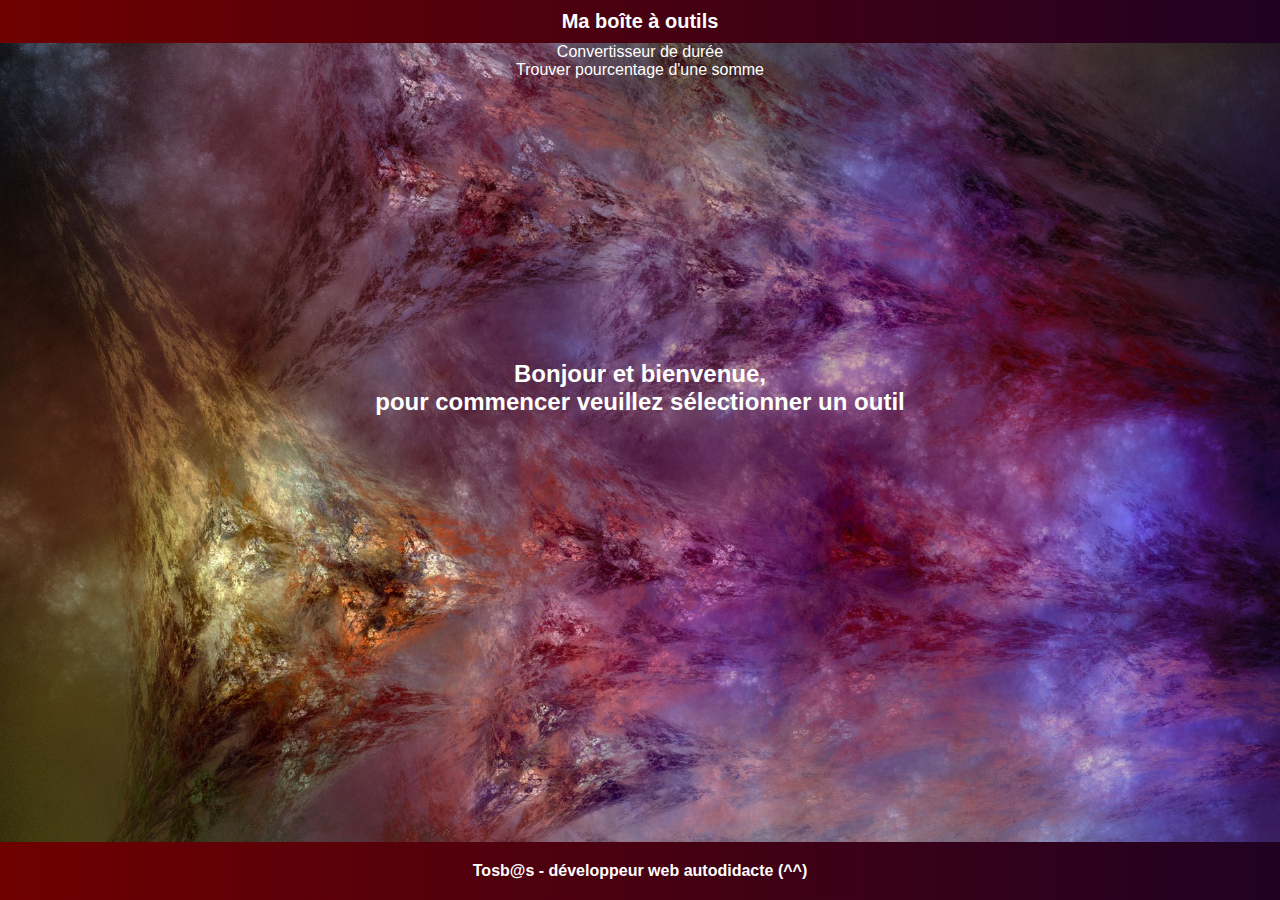
<file: index.html>
<!DOCTYPE html>
<html lang="en">
<head>
    <meta charset="UTF-8">
    <meta http-equiv="X-UA-Compatible" content="IE=edge">
    <meta name="viewport" content="width=device-width, initial-scale=1.0">
    <link rel="stylesheet" href="style.css">
    <title>Accueil</title>
</head>
<body>
    
    <h1>Ma boîte à outils</h1>

    <div id="menu">

        <a href="convertir.html">Convertisseur de durée</a>
        <a href="calcule.html">Trouver pourcentage d'une somme</a>

    </div>

    <h2>Bonjour et bienvenue, <br> pour commencer veuillez sélectionner un outil</h2>

    <footer id="footer">Tosb@s - développeur web autodidacte (^^)</footer>

<!--
        .########..#######...######..########.....###.....######.
        ....##....##.....##.##....##.##.....##...##.##...##....##
        ....##....##.....##.##.......##.....##..##...##..##......
        ....##....##.....##..######..########..##.....##..######.
        ....##....##.....##.......##.##.....##.#########.......##
        ....##....##.....##.##....##.##.....##.##.....##.##....##
        ....##.....#######...######..########..##.....##..######.
-->
</body>
</html>
</file>
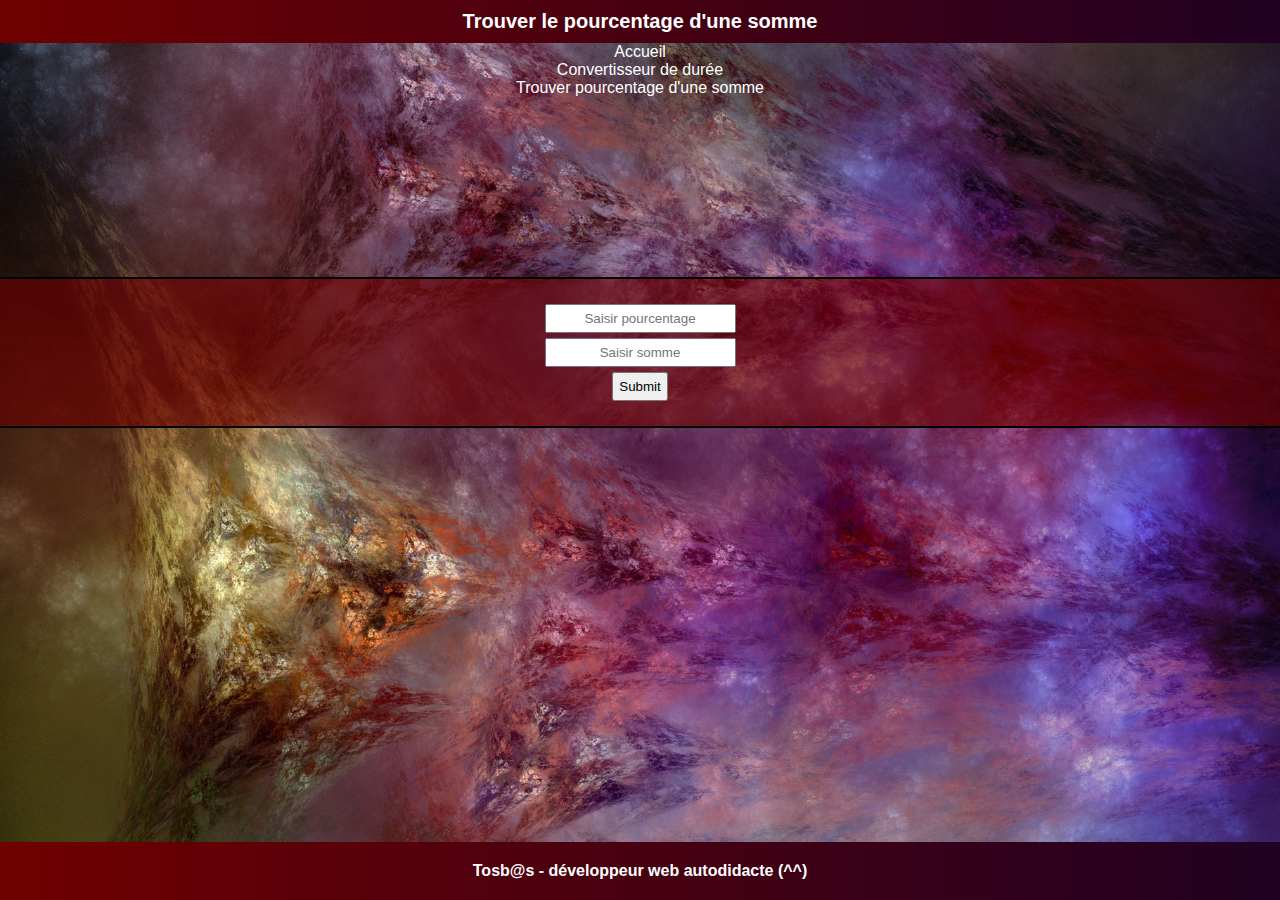
<file: calcule.html>
<!DOCTYPE html>
<html lang="en">
<head>
    <meta charset="UTF-8">
    <meta http-equiv="X-UA-Compatible" content="IE=edge">
    <meta name="viewport" content="width=device-width, initial-scale=1.0">
    <link rel="stylesheet" href="style.css">
    <title>Pourcentage de somme</title>
</head>
<body>

    <h1>Trouver le pourcentage d'une somme</h1>

    <div id="menu">

        <a href="index.html">Accueil</a>
        <a href="convertir.html">Convertisseur de durée</a>
        <a href="calcule.html">Trouver pourcentage d'une somme</a>

    </div>

    <div id="zone_centrale">


    </div>

    <footer id="footer">Tosb@s - développeur web autodidacte (^^)</footer>

    
    <script src="calcule.js"></script>

</body>
</html>
</file>
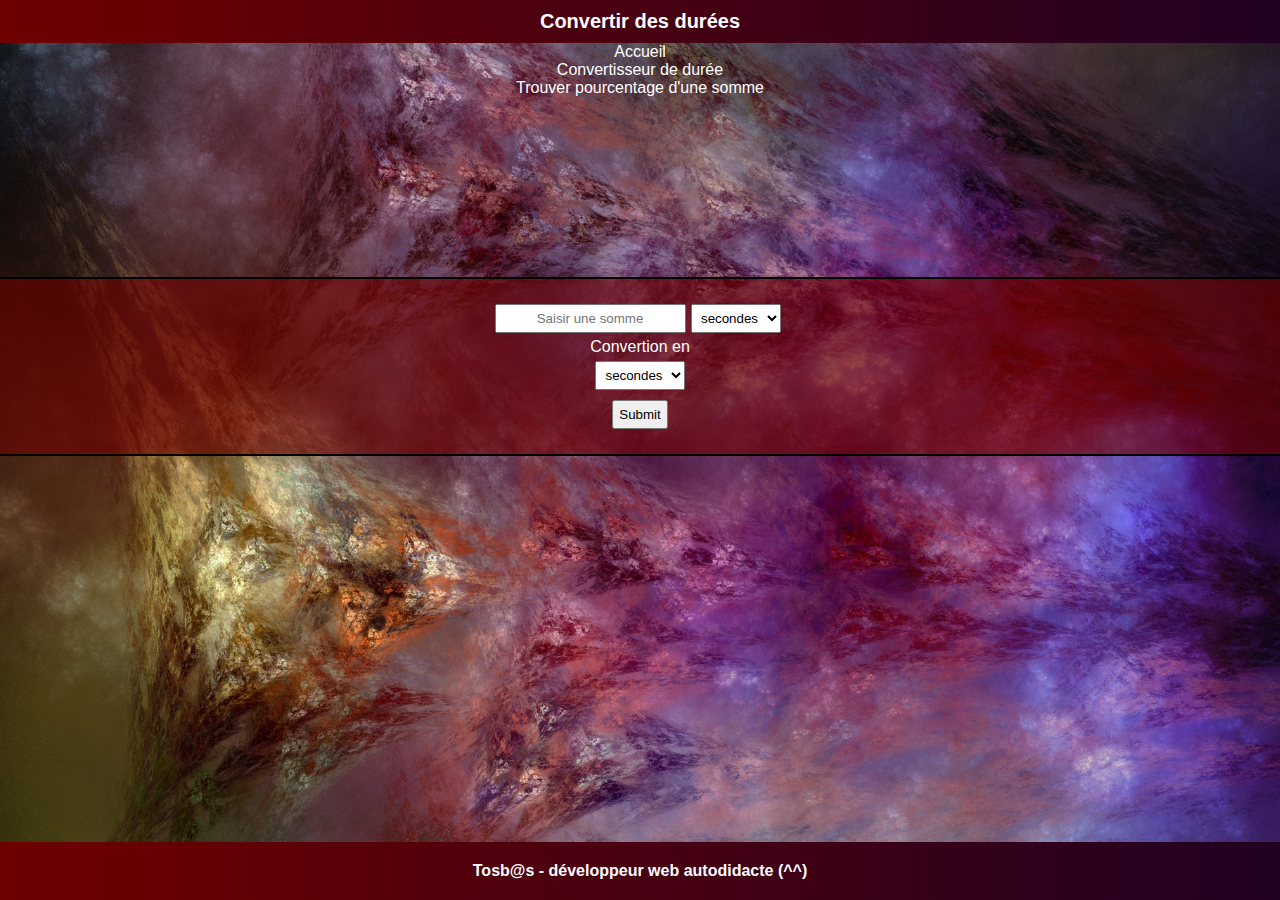
<file: convertir.html>
<!DOCTYPE html>
<html lang="en">
<head>
    <meta charset="UTF-8">
    <meta http-equiv="X-UA-Compatible" content="IE=edge">
    <meta name="viewport" content="width=device-width, initial-scale=1.0">
    <link rel="stylesheet" href="style.css">
    <title>Convertir des durées</title>
</head>
<body>

    <h1>Convertir des durées</h1>

    <div id="menu">

        <a href="index.html">Accueil</a>
        <a href="convertir.html">Convertisseur de durée</a>
        <a href="calcule.html">Trouver pourcentage d'une somme</a>

    </div>

    <div id="zone_centrale">


    </div>

    <footer id="footer">Tosb@s - développeur web autodidacte (^^)</footer>

    
    <script src="convertir.js"></script>

</body>
</html>
</file>
<file: style.css>
/* générale */

*{
    box-sizing: border-box;
    margin: 0;
    padding: 0;
    text-align: center;
    font-family: 'Trebuchet MS', 'Lucida Sans Unicode', 'Lucida Grande', 'Lucida Sans', Arial, sans-serif;

}

html{
    height: 100%;
}

body
{
    background-image: url("image/fractale.jpg");
    background-repeat: no-repeat;
    background-attachment: fixed;
    background-size: cover;
    
}

/* titre principale */

h1
{
    font-size: 20px;
    background: #200122;  /* fallback for old browsers */
    background: -webkit-linear-gradient(to right, #6f0000, #200122);  /* Chrome 10-25, Safari 5.1-6 */
    background: linear-gradient(to right, #6f0000, #200122); /* W3C, IE 10+/ Edge, Firefox 16+, Chrome 26+, Opera 12+, Safari 7+ */
    color: white;
    padding: 10px;
}

/* titre secondaire */

h2
{
    position: absolute;
    top: 40vh;
    width: 100%;
    color: white;
    
    
}

/* zone de saisis */

#zone_de_saisis
{
    padding: 20px;
    background-color: rgba(110, 0, 0, 0.6);
    position: relative;
    margin: auto;
    margin-top: 20vh;
    border-top: 2px solid black;
    border-bottom: 2px solid black;
    color: white;
}

#zone_centrale
{
    position: absolute;
    width: 100%;

}

#zone_inline
{
    display: inline-flex;
}

.options
{
    margin: 5px;
    padding: 5px;
}

/* input */

input
{
    display: block;
    margin: 5px auto;
    padding: 5px;
    outline: none;
}



/* lien */

a
{
    text-decoration: none;
    color: white;
    display: block;
}


/* footer */

#footer
{
    background: #200122;  /* fallback for old browsers */
    background: -webkit-linear-gradient(to right, #6f0000, #200122);  /* Chrome 10-25, Safari 5.1-6 */
    background: linear-gradient(to right, #6f0000, #200122); /* W3C, IE 10+/ Edge, Firefox 16+, Chrome 26+, Opera 12+, Safari 7+ */
    position: absolute;
    color: white;
    bottom: 0;
    width: 100%;
    padding: 20px 10px;
    font-weight: bold;

}
</file>
